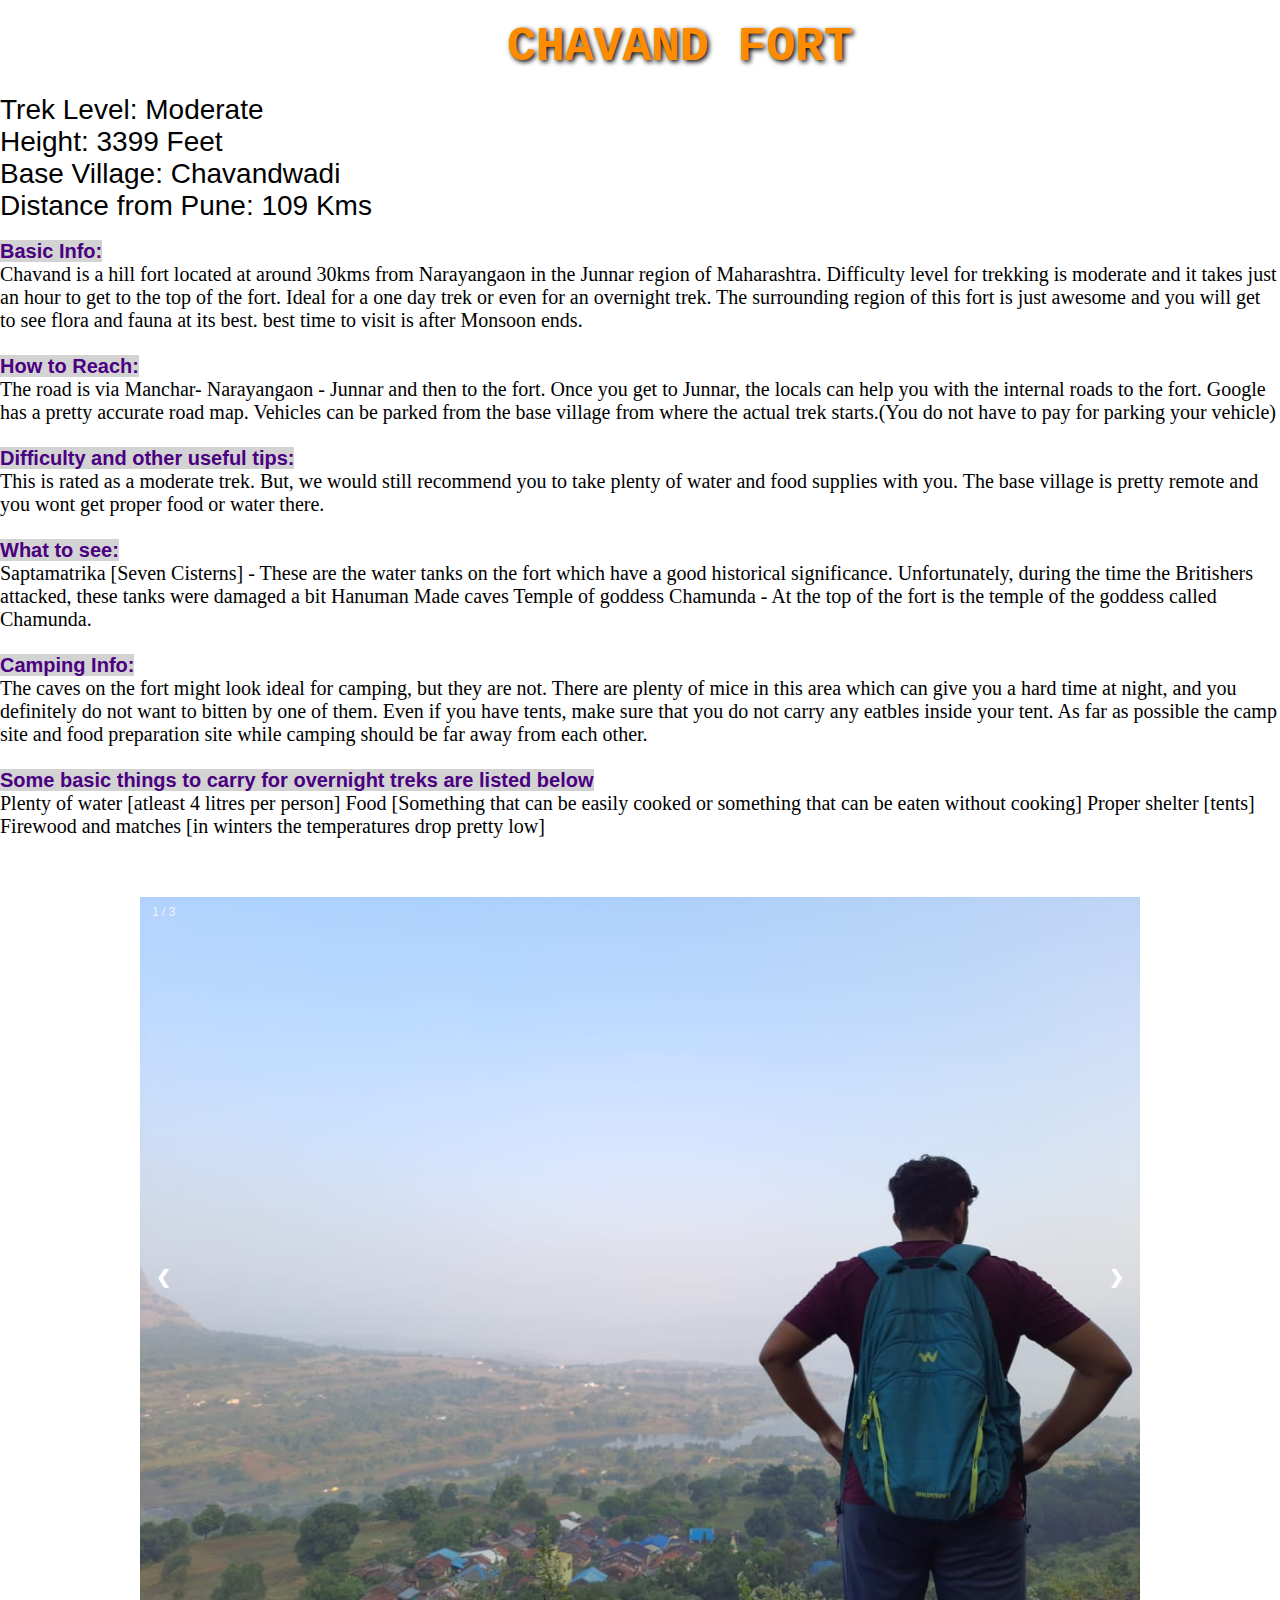
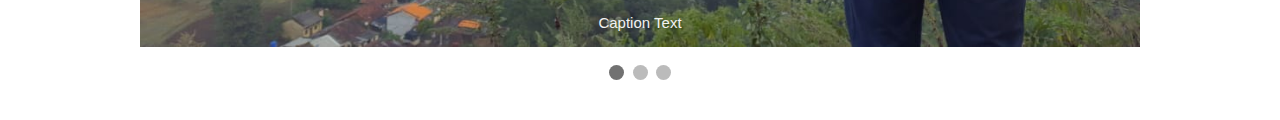
<file: LGM/chavand.html>
<!DOCTYPE html>
<html>
<head>
	<title>Chavand info</title>
	<link rel="stylesheet" href="css/style2.css">
	<link rel="stylesheet" href="js/resp.js">
	<link rel="stylesheet" type="text/css" href="https://maxcdn.bootstrapcdn.com/font-awesome/4.2.0/css/font-awesome.min.css">
</head>
<body>

<h1>CHAVAND FORT</h1>
<c1>Trek Level: Moderate <br>
	Height: 3399 Feet <br>
	Base Village: Chavandwadi<br>
	Distance from Pune: 109 Kms</c1><br><br>
<p1>
	
	<b>Basic Info:</b> <br>
	Chavand is a hill fort located at around 30kms from Narayangaon in the Junnar region of Maharashtra. Difficulty level for trekking is moderate and it takes just an hour to get to the top of the fort. Ideal for a one day trek or even for an overnight trek.
The surrounding region of this fort is just awesome and you will get to see flora and fauna at its best. best time to visit is after Monsoon ends.
<br><br>

<b>How to Reach:</b><br> 
The road is via Manchar- Narayangaon - Junnar and then to the fort. Once you get to Junnar, the locals can help you with the internal roads to the fort. 
Google has a pretty accurate road map. Vehicles can be parked from the base village from where the actual trek starts.(You do not have to pay for parking your vehicle)
<br><br>

<b>Difficulty and other useful tips:</b> <br>
This is rated as a moderate trek. But, we would still recommend you to take plenty of water and food supplies with you. The base village is pretty remote and you wont get proper food or water there.
<br><br>

<b>What to see:</b> <br>
Saptamatrika [Seven Cisterns] - These are the water tanks on the fort which have a good historical significance. Unfortunately, during the time the Britishers attacked, these tanks were damaged a bit
Hanuman Made caves 
Temple of goddess Chamunda - At the top of the fort is the temple of the goddess called Chamunda.
<br><br>

<b>Camping Info:</b><br> The caves on the fort might look ideal for camping, but they are not. There are plenty of mice in this area which can give you a hard time at night, and you definitely do not want to bitten by one of them. 
Even if you have tents, make sure that you do not carry any eatbles inside your tent. As far as possible the camp site and food preparation site while camping should be far away from each other.
<br><br>

<b>Some basic things to carry for overnight treks are listed below</b><br>
Plenty of water [atleast 4 litres per person]
Food [Something that can be easily cooked or something that can be eaten without cooking]
Proper shelter [tents]
Firewood and matches [in winters the temperatures drop pretty low]
<br><br>

</p1>

<br><br>


<style >

</style>
</head>
<body>

<div class="slideshow-container">

<div class="mySlides fade">
  <div class="numbertext">1 / 3</div>
  <img src="img/landscape.jpeg" style="width:100%">
  <div class="text">Caption Text</div>
</div>

<div class="mySlides fade">
  <div class="numbertext">2 / 3</div>
  <img src="img/bg.jpg" style="width:100%">
  <div class="text">Caption Two</div>
</div>

<div class="mySlides fade">
  <div class="numbertext">3 / 3</div>
  <img src="img/img_5terre.jpg" style="width:100%">
  <div class="text">Caption Three</div>
</div>

<a class="prev" onclick="plusSlides(-1)">&#10094;</a>
<a class="next" onclick="plusSlides(1)">&#10095;</a>

</div>
<br>

<div style="text-align:center">
  <span class="dot" onclick="currentSlide(1)"></span> 
  <span class="dot" onclick="currentSlide(2)"></span> 
  <span class="dot" onclick="currentSlide(3)"></span> 
</div>

<script src="js/resp.js">

</script>


<br><br>
</html>
</file>
<file: LGM/css/style2.css>
h1{
  font-size: 48px;
  color: #FF8C00;
  margin: 20px 0px 20px;
   font-family: "Lucida Console", "Courier New", monospace;
  text-shadow: 2px 2px 5px black;
  margin-left: 80px;
  text-align: center;
}

c1{
 text-align: center;
  font-size: 28px;
 text-align: center;
}

b{
	font-family: sans-serif;
	color:#4B0082;
	background-color: #D3D3D3;
}

p1{
	font-family: "Trirong", serif;
	font-size: 20px;	
	text-align: center;
  
}




* {box-sizing: border-box}
body {font-family: Verdana, sans-serif; margin:0}
.mySlides {display: none}
img {vertical-align: middle;}

/* Slideshow container */
.slideshow-container {
  max-width: 1000px;
  position: relative;
  margin: auto;
}

/* Next & previous buttons */
.prev, .next {
  cursor: pointer;
  position: absolute;
  top: 50%;
  width: auto;
  padding: 16px;
  margin-top: -22px;
  color: white;
  font-weight: bold;
  font-size: 18px;
  transition: 0.6s ease;
  border-radius: 0 3px 3px 0;
  user-select: none;
}

/* Position the "next button" to the right */
.next {
  right: 0;
  border-radius: 3px 0 0 3px;
}

/* On hover, add a black background color with a little bit see-through */
.prev:hover, .next:hover {
  background-color: rgba(0,0,0,0.8);
}

/* Caption text */
.text {
  color: #f2f2f2;
  font-size: 15px;
  padding: 8px 12px;
  position: absolute;
  bottom: 8px;
  width: 100%;
  text-align: center;
}

/* Number text (1/3 etc) */
.numbertext {
  color: #f2f2f2;
  font-size: 12px;
  padding: 8px 12px;
  position: absolute;
  top: 0;
}

/* The dots/bullets/indicators */
.dot {
  cursor: pointer;
  height: 15px;
  width: 15px;
  margin: 0 2px;
  background-color: #bbb;
  border-radius: 50%;
  display: inline-block;
  transition: background-color 0.6s ease;
}

.active, .dot:hover {
  background-color: #717171;
}

/* Fading animation */
.fade {
  -webkit-animation-name: fade;
  -webkit-animation-duration: 1.5s;
  animation-name: fade;
  animation-duration: 1.5s;
}

@-webkit-keyframes fade {
  from {opacity: .4} 
  to {opacity: 1}
}

@keyframes fade {
  from {opacity: .4} 
  to {opacity: 1}
}

/* On smaller screens, decrease text size */
@media only screen and (max-width: 300px) {
  .prev, .next,.text {font-size: 11px}
}
</file>
